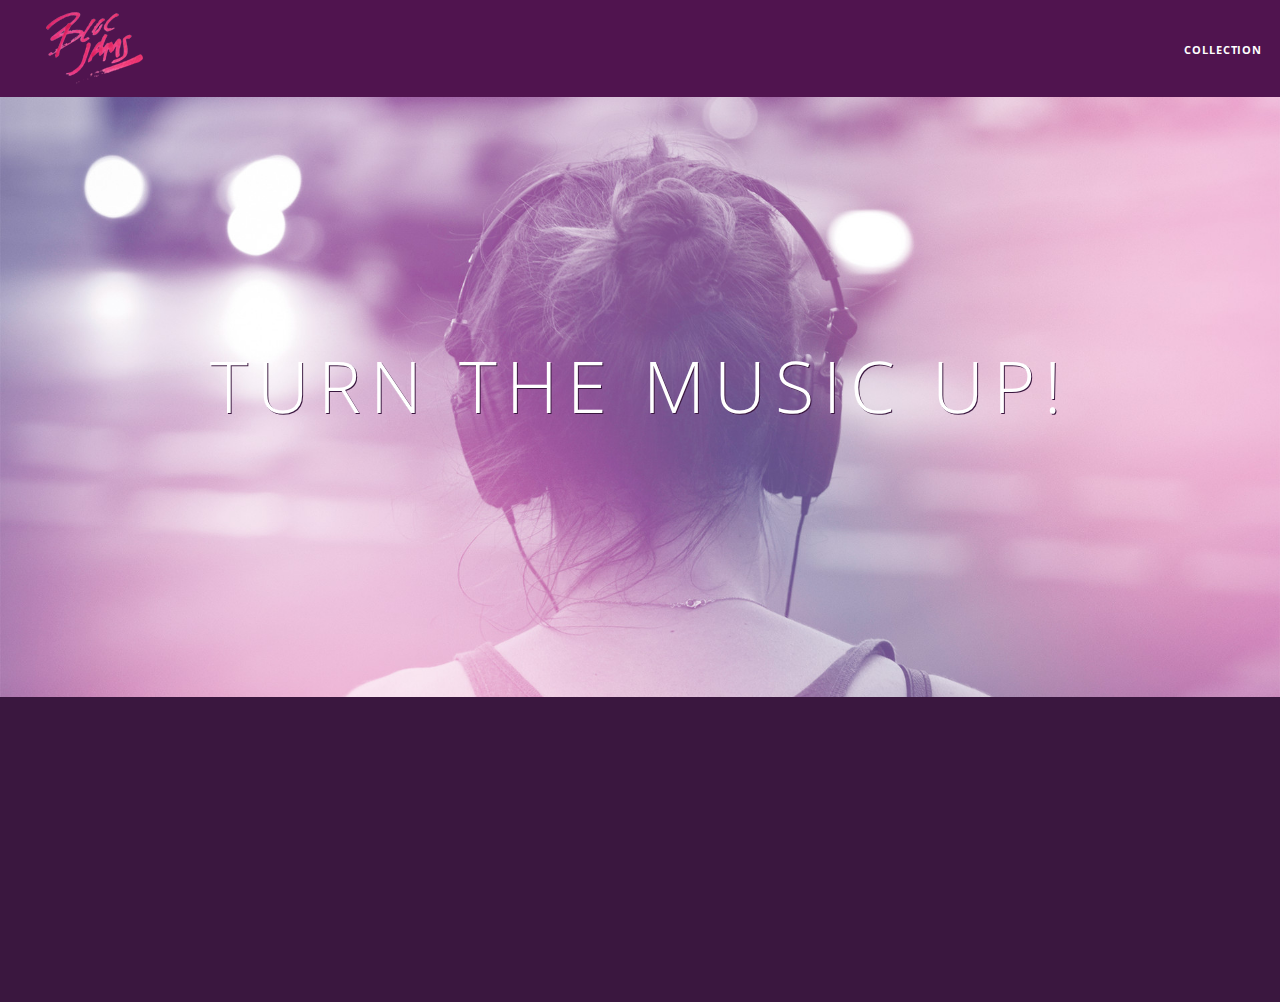
<file: index.html>
<!DOCTYPE html>
<html>
    <head>
        <title>Bloc Jams</title>
        <meta name="viewport" content="width=device-width, initial-scale=1">
        <link rel="stylesheet" type="text/css" href="http://fonts.googleapis.com/css?family=Open+Sans:400,800,600,700,300">
        <link rel="stylesheet" type="text/css" href="http://code.ionicframework.com/ionicons/2.0.1/css/ionicons.min.css">
        <link rel="stylesheet" type="text/css" href="styles/normalize.css">
        <link rel="stylesheet" type="text/css" href="styles/main.css">
        <link rel="stylesheet" type="text/css" href="styles/landing.css">
    </head>
    <body class="landing">
        <nav class="navbar"> <!-- navigation bar-->
           <a href="index.html" class="logo">
             <img src="assets/images/bloc_jams_logo.png" alt="bloc jams logo">
         </a>
         <div class="links-container">
             <a href="collection.html" class="navbar-link">collection</a>
         </div>
        </nav>        
        <section class="hero-content"> <!-- hero content -->
            <h1 class="hero-title">Turn the music up!</h1>
        </section>
         <section class="selling-points container"> <!-- selling points -->
             <div class="point column third">
                 <span class="ion-music-note"></span>
                 <h5 class="point-title">Choose your music</h5>
                 <p class="point-description">The world is full of music; why should you have to listen to music that someone else chose?</p>
            </div>
            <div class="point column third">
                 <span class="ion-radio-waves"></span>
                 <h5 class="point-title">Unlimited, streaming, ad-free</h5>
                 <p class="point-description">No arbitrary limits. No distractions.</p>
            </div>
             <div class="point column third">
                 <span class="ion-iphone"></span>
                 <h5 class="point-title">Mobile enabled</h5>
                 <p class="point-description">Listen to your music on the go. This streaming service is available on all mobile platforms.</p>
            </div>
        </section>
        <script src="scripts/utilities.js"></script>
        <script src="https://code.jquery.com/jquery-2.1.3.min.js"></script>
        <script src="scripts/landing.js"></script>
    </body>
</html>
</file>
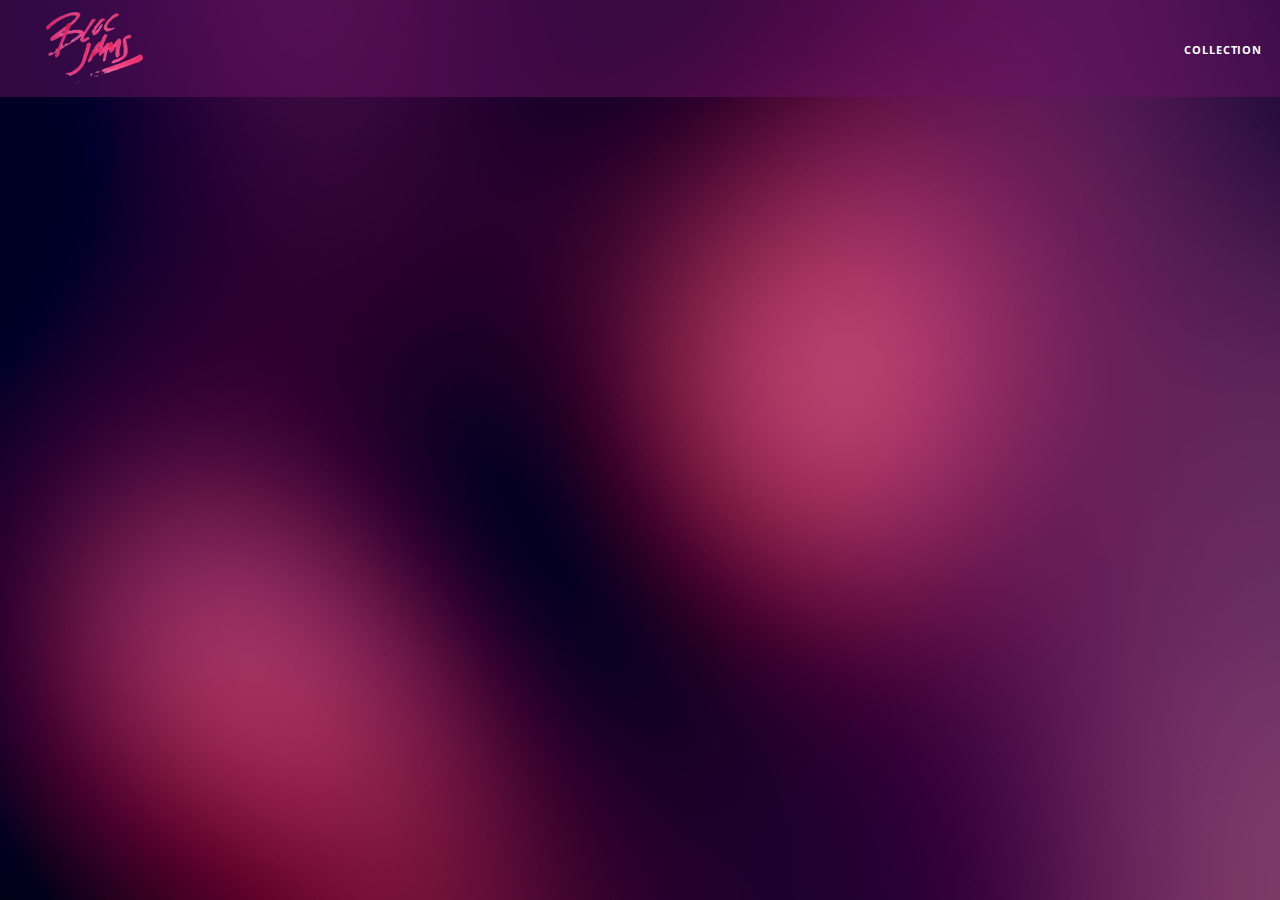
<file: collection.html>
<!DOCTYPE html>
 <html>
     <head>
         <title>Bloc Jams</title>
         <meta name="viewport" content="width=device-width, initial-scale=1">
         <link rel="stylesheet" type="text/css" href="http://fonts.googleapis.com/css?family=Open+Sans:400,800,600,700,300">
         <link rel="stylesheet" type="text/css" href="http://code.ionicframework.com/ionicons/2.0.1/css/ionicons.min.css">
         <link rel="stylesheet" type="text/css" href="styles/normalize.css">
         <link rel="stylesheet" type="text/css" href="styles/main.css">
         <link rel="stylesheet" type="text/css" href="styles/collection.css">
     </head>
        <body class="collection">
            <nav class="navbar"> <!-- nav bar -->
             <a href="index.html" class="logo">
                 <img src="assets/images/bloc_jams_logo.png" alt="bloc jams logo">
             </a>
             <div class="links-container">
                 <a href="collection.html" class="navbar-link">collection</a>
             </div>
         </nav>
              <section class="album-covers container clearfix">
         
     </section>
        <script src="https://code.jquery.com/jquery-2.1.3.min.js"></script>
        <script src="scripts/collection.js"></script>
    </body>
 </html>
</file>
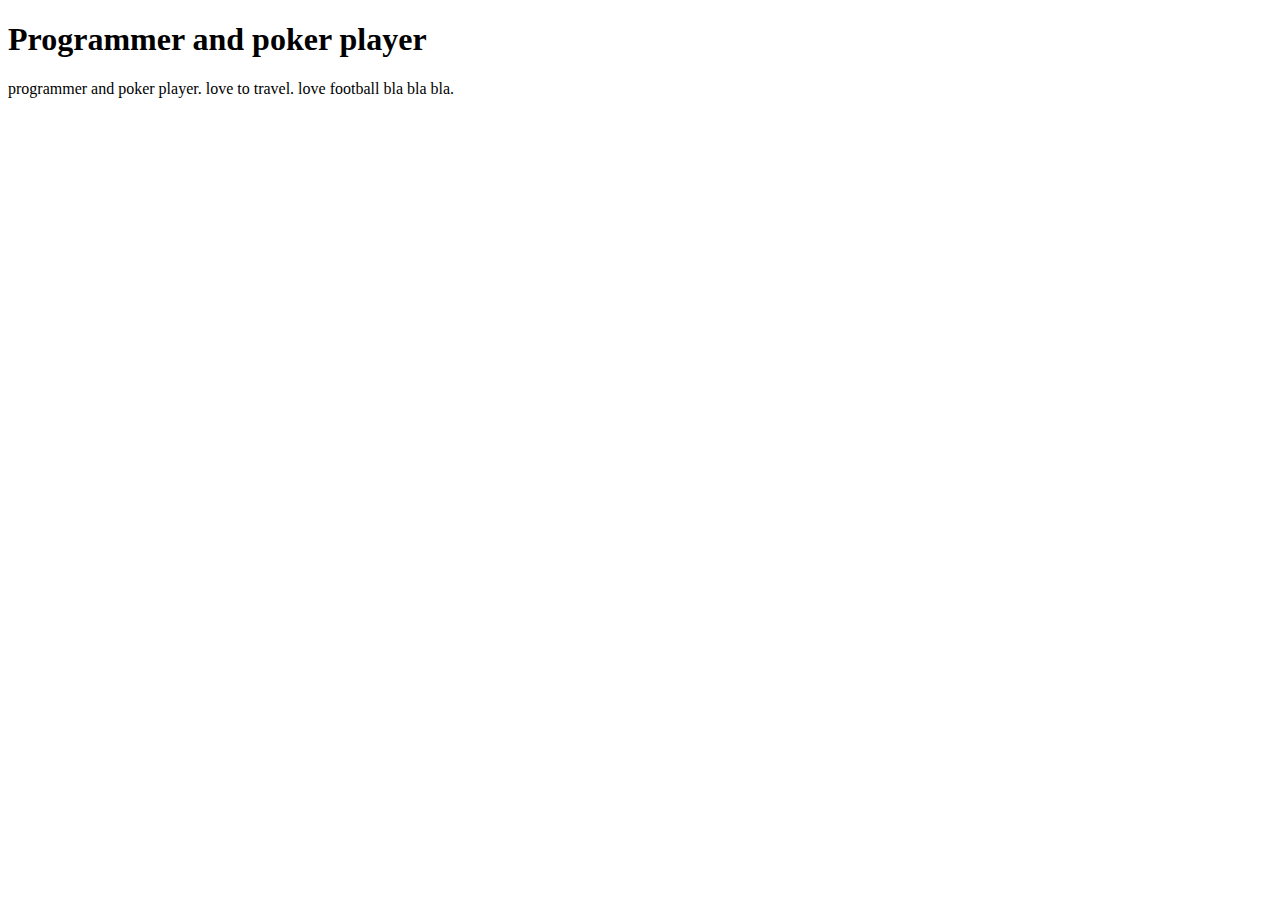
<file: neilWebsite/about.html>
<!DOCTYPE html>
<html>
    <head>
        <title>Neil Mcfayden</title>
    </head>
    <body>
        <h1> Programmer and poker player</h1>
        <p>programmer and poker player. love to travel. love football bla bla bla.</p>
    </body>
</html>
</file>
<file: styles/main.css>
*, *::before, *::after {
     -moz-box-sizing: border-box;
     -webkit-box-sizing: border-box;
     box-sizing: border-box;
 } 

html {
     height: 100%; /* makes sure our HTML takes up 100% of the browser window */
     font-size: 100%;
 }
 
 body {
     font-family: 'Open Sans'; /* sets our font to the "Open Sans" typeface */
     color: white;             /* sets the text color to white */
     min-height: 100%;         /* says the height of the body must be, at minimum, 100% of the window */
 }

.navbar {
     position: relative;
     padding: 0.5rem;
     /* #1 */
     background-color: rgba(101,18,95,0.5);
     /* #2 */
     z-index: 1;
}
 
 .navbar .logo {
     position: relative; /* positioning will be explained in a resource */
     left: 2rem;
          cursor: pointer;  /* produces the finger-pointer icon when you hover over the logo */
 }
 
 .navbar .links-container {
     display: table;
     position: absolute;
     top: 0;
     right: 0;
     height: 100px;
     color: white;
     /* #3 */
     text-decoration: none;
 }
 
 .links-container .navbar-link {
     display: table-cell;
     position: relative;
     height: 100%;
     padding-left: 1rem;
     padding-right: 1rem;
     /* #4 */
     vertical-align: middle;
     color: white;
     font-size: 0.625rem;
     letter-spacing: 0.05rem;
     font-weight: 700;
     text-transform: uppercase;
     /* #3 */
     text-decoration: none;
     cursor: pointer;
 }
 
   /* #5 */
 .links-container .navbar-link:hover {
     color: rgb(233,50,117);
 }
.links-container .navbar-link:active {
    background-color: white;
}


 /* Medium and small screens (640px) */
 @media (min-width: 640px) {
     html {font-size: 112%; }
 }
 
 /* Large screens (1024px) */
 @media (min-width: 1024px) {
     html {font-size: 120%; }
 }
 .container {
     margin: 0 auto;
     max-width: 64rem;
 }

container.narrow {
     max-width: 56rem;
 }
 
 /* Medium screens (640px) */
 @media (min-width: 640px) {
     html { font-size: 112%; }
     
     .column {
         float: left;
         padding-left: 1rem;
         padding-right: 1rem;
     }
     .column.full { width: 100%; }
     .column.two-thirds { width: 66.7%; }
     .column.half { width: 50%; }
     .column.third { width: 33.3%; }
     .column.fourth { width: 25%; }
     .column.flow-opposite { float: right; } 
 }
</file>
<file: styles/landing.css>
body.landing {
     background-color: rgb(58,23,63); /* sets the background color to an RGB value (see below) */
 }

.hero-content {
     position: relative; /* positioning will be explained in a resource */
     min-height: 600px;  /* hero content element must be _at least_ 600 pixels */
     background-image: url(../assets/images/bloc_jams_background.jpg);
     background-position: center center;
     background-size: cover;
 }
.hero-content .hero-title {
     position: absolute;             /* positioning will be explained in a resource */
     top: 40%;                       /* positioning will be explained in a resource */
     -webkit-transform: translateY(-50%);
    
     -moz-transform: translateY(-50%);
     -ms-transform: translateY(-50%);
     transform: translateY(-50%);
     width: 100%;                    /* makes sure the title inhabits the full width of its container */
     text-align: center;             /* aligns text in the horizontal center of the element */
     font-size: 4rem;                /* specifies the size of the font in root em units */
     font-weight: 300;               /* makes the font thinner or lighter weight */
     text-transform: uppercase;      /* transforms the text to be all uppercase lettering */
     letter-spacing: 0.5rem;         /* puts 0.5 root ems worth of space between each letter */
     text-shadow: 1px 1px 0px rgb(58,23,63); /* creates a shadow underneath the text for readability over the image */
 }
.selling-points {
     position: relative;
 }
 
 .point {
     position: relative;
     padding: 2rem;
     text-align: center;
     opacity: 0;
     -webkit-transform: scaleX(0.9) translateY(3rem);
     -moz-transform: scaleX(0.9) translateY(3rem);
     transform: scaleX(0.9) translateY(3rem);
     -webkit-transition: all 0.25s ease-in-out;
     -moz-transition: all 0.25s ease-in-out;
     transition: all 0.25s ease-in-out;
     -webkit-transition-delay: 0.2s;
     -moz-transition-delay: 0.2s;
     transition-delay: 0.2s;
 }
 
 .point .point-title {
     font-size: 1.25rem;
 }

 .ion-music-note,
 .ion-radio-waves,
 .ion-iphone {
     color: rgb(233,50,117);
     font-size: 5rem;
 }
</file>
<file: styles/collection.css>
body.collection {
     background-image: url(../assets/images/blurred_backgrounds/blur_bg_2.jpg);
     background-repeat: no-repeat;
     background-attachment: fixed;
     background-position: center center;
     background-size: cover;
 }
 
 .album-covers {
     position: relative;
 }
 
 .collection-album-container {
     position: relative;
     margin-top: 30px;
     margin-bottom: 20px;
     text-align: center;
 }
 
 .collection-album-container .caption {
     margin-top: 10px;
 }
 
 .collection-album-container .caption p {
     font-size: 1rem;
     font-weight: 300;
     color: rgba(255, 255, 255, 0.6);
 }
 
 .collection-album-container .caption p a {
     color: rgba(255, 255, 255, 0.6);
 }
 
 .collection-album-container .caption p a.album-name {
     color: white;
 }
 
 .collection-album-container img {
     width: 80%;
 }
</file>
